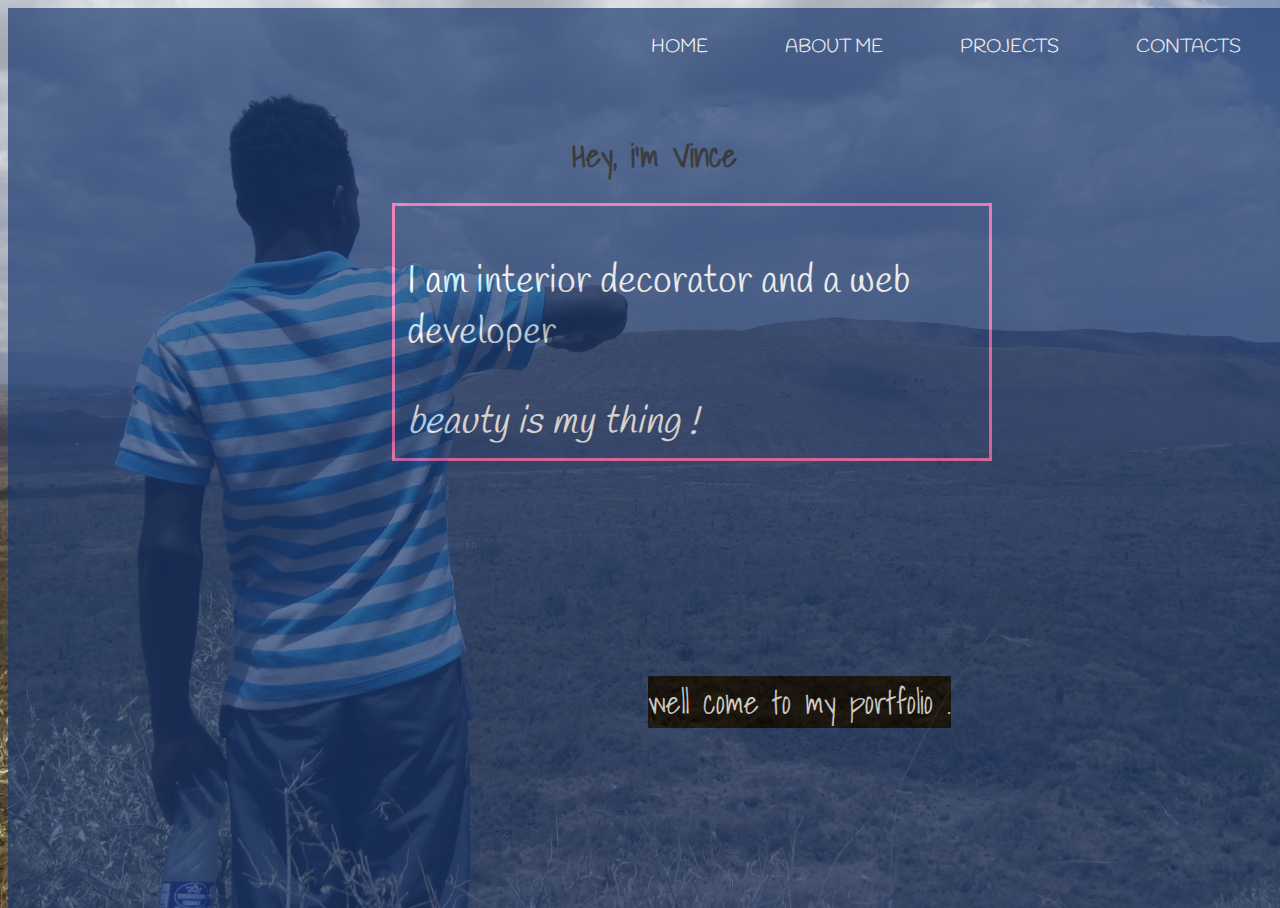
<file: index.html>
<!DOCTYPE html>
<html>
<head>
    <meta charset="utf-8" />
    <meta http-equiv="X-UA-Compatible" content="IE=edge">
    <title>Page Title</title>
    <meta name="viewport" content="width=device-width, initial-scale=1">
    <link rel="stylesheet" type="text/css" href="css/styles.css" >
    <link href="https://fonts.googleapis.com/css?family=Handlee|Philosopher|Shadows+Into+Light&display=swap" rel="stylesheet">
</head>

    <div class="cover">
        <body>
            <nav>
            <ul>
                <li><a href="index.html">Home</a></li>
                <li><a href="about.html">About me</a></li>
                <li><a href="project.html">Projects</a></li>
                <li><a href="contacts.html">Contacts</a></li>
            </ul>
        </nav>
        <div id="index.html">
            <div class="slide">
                
            <h1>Hey, i'm Vince</h1>
            <div class="intro">
            <p>I am interior decorator and a web developer</p>
            <p><em>beauty is my thing !</em></p>
        </div>
        </div>
                
        <footer><span> well come to my portfolio .</span></footer>
        </div>
    </body>
    </div>
</html>
</file>
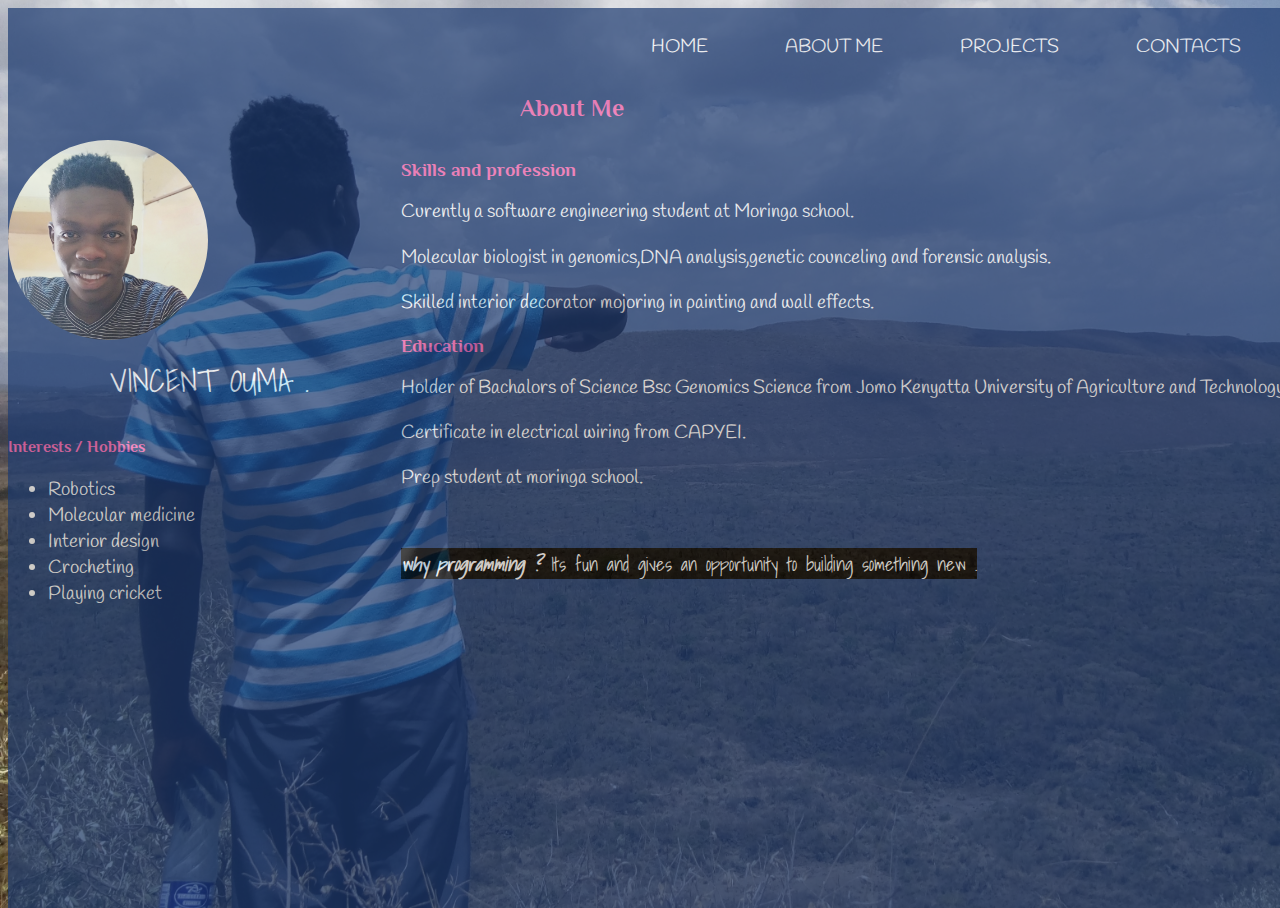
<file: about.html>
<!DOCTYPE html>
<html>
<head>
    <meta charset="utf-8" />
    <meta http-equiv="X-UA-Compatible" content="IE=edge">
    <title>Page Title</title>
    <meta name="viewport" content="width=device-width, initial-scale=1">
    <link rel="stylesheet" type="text/css" href="css/styles.css" >
    <link href="https://fonts.googleapis.com/css?family=Handlee|Philosopher|Shadows+Into+Light&display=swap" rel="stylesheet">
</head>
<div class="cover">
<body>
    <nav>
        <ul>
            <li><a href="index.html">Home</a></li>
            <li><a href="about.html">About me</a></li>
            <li><a href="project.html">Projects</a></li>
            <li><a href="contacts.html">Contacts</a></li>
        </ul>
    </nav>
  
    <div id="about.html">
        <h2>About Me</h2>
       
        
    <div class="important">

        <div id="info">
            <h3>Skills and profession</h3>
            <p>Curently a software engineering student at Moringa school.</p>
            <p>Molecular biologist in genomics,DNA analysis,genetic counceling and forensic analysis.</p>
            <p>Skilled interior decorator mojoring in painting and wall effects.</p>
        </div>
        <div id="education">
            <h3>Education</h3>
            <p>Holder of Bachalors of Science Bsc Genomics Science from Jomo Kenyatta University of Agriculture and Technology. </p>
            <p>Certificate in electrical wiring from CAPYEI.</p>
            <P>Prep student at moringa school.</P><br>
            <p><span><strong><em>why programming ?</em></strong> Its fun and gives an opportunity to building something new .</span></p>

        </div>
       
    </div>
    <img src="./image/icon.jpg" width="200px" height="200px">
        <div class="name"> 
                VINCENT OUMA .
            </div>
        <div class="display">
            <div id="intrest">
                <h4>Interests / Hobbies</h4>
                <ul>
                    <li>Robotics</li>
                    <li>Molecular medicine</li>
                    <li>Interior design</li>
                    <li>Crocheting</li>
                    <li>Playing cricket</li>
                    
                </ul>
            </div>
            
        </div>
        
    </div>  
</body>
</div>
</html>
</file>
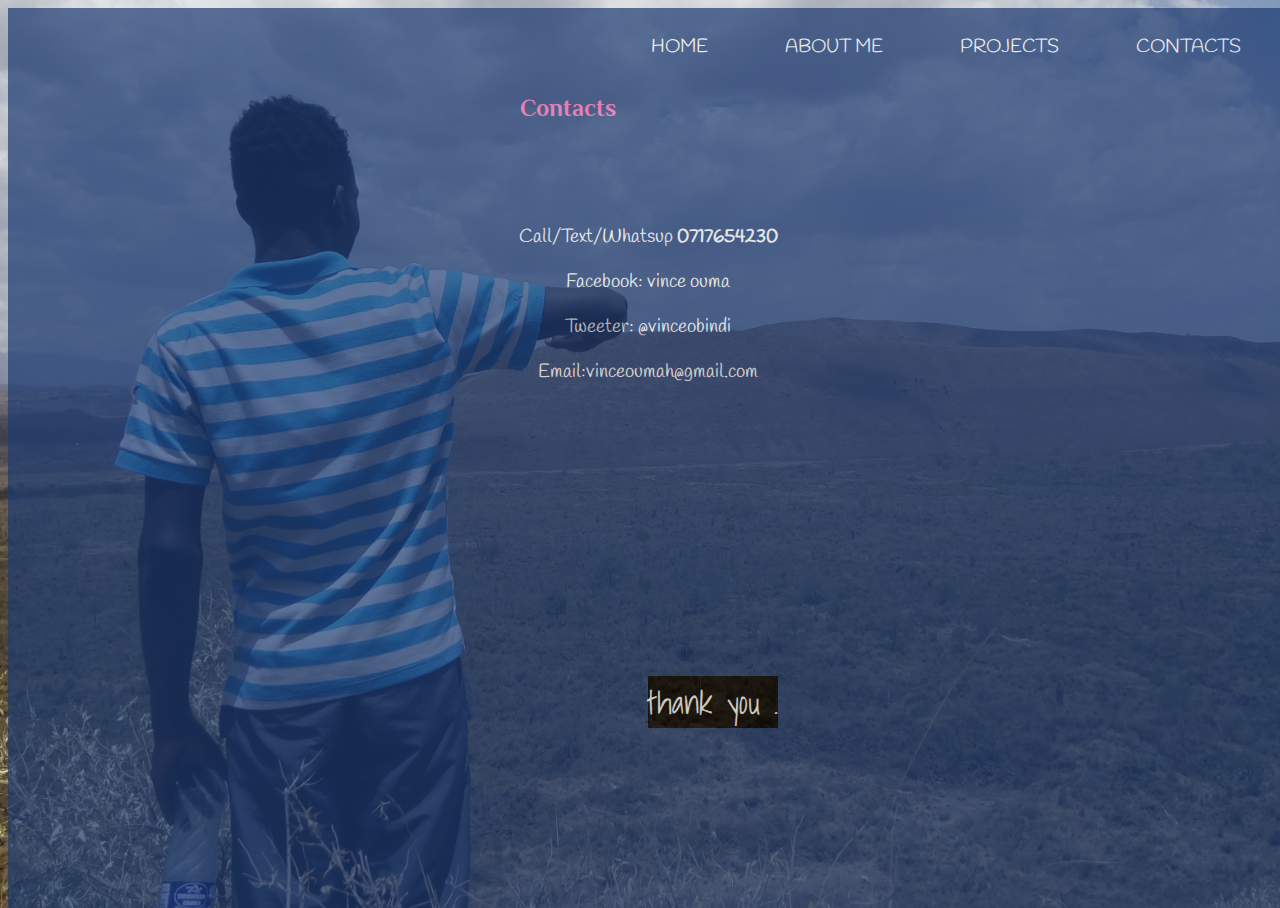
<file: contacts.html>
<!DOCTYPE html>
<html>
<head>
    <meta charset="utf-8" />
    <meta http-equiv="X-UA-Compatible" content="IE=edge">
    <title>Page Title</title>
    <meta name="viewport" content="width=device-width, initial-scale=1">
    <link rel="stylesheet" type="text/css" href="css/styles.css" >
    <link href="https://fonts.googleapis.com/css?family=Handlee|Philosopher|Shadows+Into+Light&display=swap" rel="stylesheet">
</head>
<div class="cover";>
<body>
    <nav>
        <ul>
            <li><a href="index.html">Home</a></li>
            <li><a href="about.html">About me</a></li>
            <li><a href="project.html">Projects</a></li>
            <li><a href="contacts.html">Contacts</a></li>
        </ul>
    </nav>
    <div id="contacts.html">
        <h2>Contacts</h2>
        <div class="contact">
        <p>Call/Text/Whatsup <strong>0717654230</strong></p>
        <p>Facebook: vince ouma</p>
        <p>Tweeter: @vinceobindi</p>
        <P>Email:vinceoumah@gmail.com</P>
    
    </div>
   <footer><span>thank you .</span></footer>
 </body>
</div>
    </html>
</file>
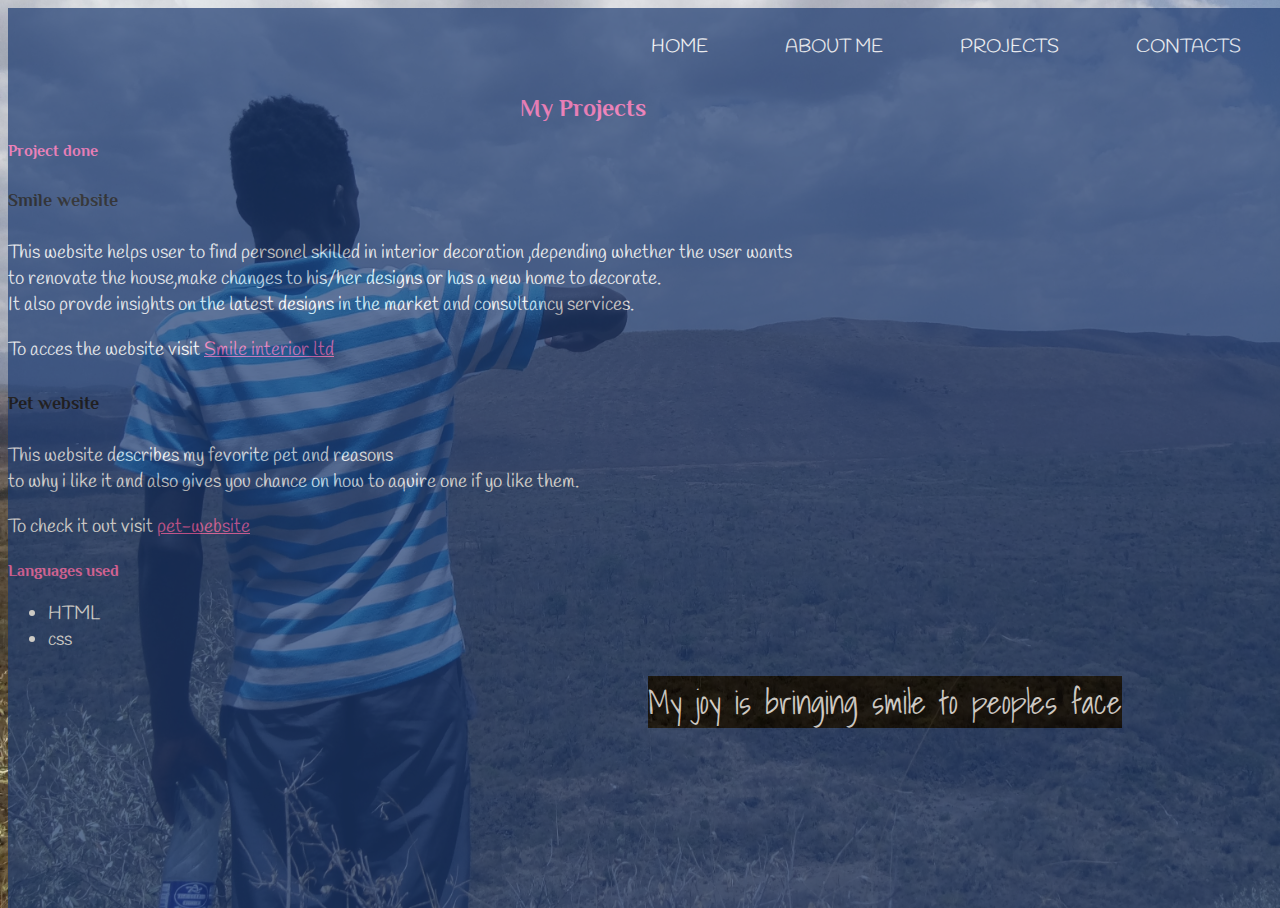
<file: project.html>
<!DOCTYPE html>
<html>
<head>
    <meta charset="utf-8" />
    <meta http-equiv="X-UA-Compatible" content="IE=edge">
    <title>Page Title</title>
    <meta name="viewport" content="width=device-width, initial-scale=1">
    <link rel="stylesheet" type="text/css" href="css/styles.css" >
    <link href="https://fonts.googleapis.com/css?family=Handlee|Philosopher|Shadows+Into+Light&display=swap" rel="stylesheet">
</head>
<div class="cover">
<body>
    <nav>
        <ul>
            <li><a href="index.html">Home</a></li>
            <li><a href="about.html">About me</a></li>
            <li><a href="project.html">Projects</a></li>
            <li><a href="contacts.html">Contacts</a></li>
        </ul>
    </nav>
    <div id="project.html">
        <h2>My Projects</h2>
        <div class="project">
            <h4>Project done</h4>
            <h5>Smile website</h5>
            <P>This website helps user to find personel skilled in interior decoration ,depending whether the user wants<br> to renovate the house,make changes to his/her designs or has a new home to decorate.<br>
            It also provde insights on the latest designs in the market and consultancy services.<br></P>
            <p>To acces the website visit <a href=" https://vincentouma.github.io/smile-project/">Smile interior ltd</a></p>
            
            <h5>Pet website</h5>
            <p>This website describes my fevorite pet and reasons<br> to why i like it and also gives you chance on how to aquire one if yo like them.</p>
            <p>To check it out visit <a href="https://vincentouma.github.io/pet-website/">pet-website</a></p>
                
            
        </div>
        <div class="language">
            <h4>Languages used</h4>
            <ul>
                <li>HTML</li>
                <li>css</li>
            </ul>
        </div>

    </div>
    <footer><span>My joy is bringing smile to peoples face</span></footer>
    
</body>
</div>
</html>
</file>
<file: css/styles.css>
nav{
    text-transform:uppercase;
    text-decoration:none;
    text-align:right;
    padding:10px;
    height:20px;
   }
nav li{
    margin:right;
    margin:left;
    display:inline;
   }
nav li a{
    color:white;
    text-decoration: none;
    padding: 3%;

    }
nav li a:hover{
       color: black;
    }

h1{
        font-family: 'Shadows Into Light', cursive;
        padding-left: 30%;
        font-size: xx-large;
        padding-top: 10%;
       
    }
h2{
        font-family: 'Shadows Into Light', cursive;
        padding-left: 40%; 
        padding-top: 2%;
        font-size:  
        
    }
body{
        
        background-image: url('../image/background.jpg');
        background-repeat: no-repeat;
        background-size: cover;
    }
.display{
        display:table-cell;
        bottom: 01%;
    }
.important{
        float: right;
    
     
    }
img{
    border-radius:50%;
    margin: left;
    margin:right;
    
    }
#about h4{
        padding: left 10%; 
    }
div>h1>p{
        max-width: 960px;
        margin: auto;
    }
p,li{
        font-family: 'Handlee', cursive;
        font-size:larger;
        color:white;
    }
h2,h3,h4 {
        font-family: 'Philosopher', sans-serif;
        color:rgb(255,105,180);
        
    }
    .cover{
        opacity: 0.7;
        background: #1e3c72;
        width: 100%;
        height: 100%;
        background-size: cover;
        position: absolute;   
    }
    .slide{
        padding-left: 30%;
        border: 4px silid hotpink;
        position: absolute;
    
    }
    footer{
       position: absolute;
       bottom:20% ;
       text-align: center;
       font-family: 'Shadows Into Light', cursive;
        padding-left: 50%;
        font-size: xx-large
    }
    .conta{
        padding-left: 30%;
    
    }
    span{
        background-color: black;
        color: white;
        background-size: cover;
        font-family: 'Shadows Into Light', cursive;
     }
    .contact{
        margin:left;
        margin: right;
        text-align: center;
        padding-top: 5%;
    }
    .intro{
    box-sizing: border-box;
    border: 3px solid hotpink;
    padding: 2%;
    padding-bottom: 40%;
    width: 600px;
    height: 200px;
    box-shadow: black;
    box-shadow: 10px;
    font-size: xx-large;
    
    }
    .intro:hover{
        color: white;
        font-size: xx-large;
        height: 200px;
        width: 600px;
       
    }
    .name{
        font-family: 'Shadows Into Light', cursive;
        color: white;
        font-size: xx-large;
        text-align: center;
        display: block;
        margin: 10px;
    }
    
    h5{
        font-family:'Philosopher', sans-serif;
        font-size: large;
    }
    a{
        color:hotpink;
    }
    a:hover{
        color: black;
    }
</file>
